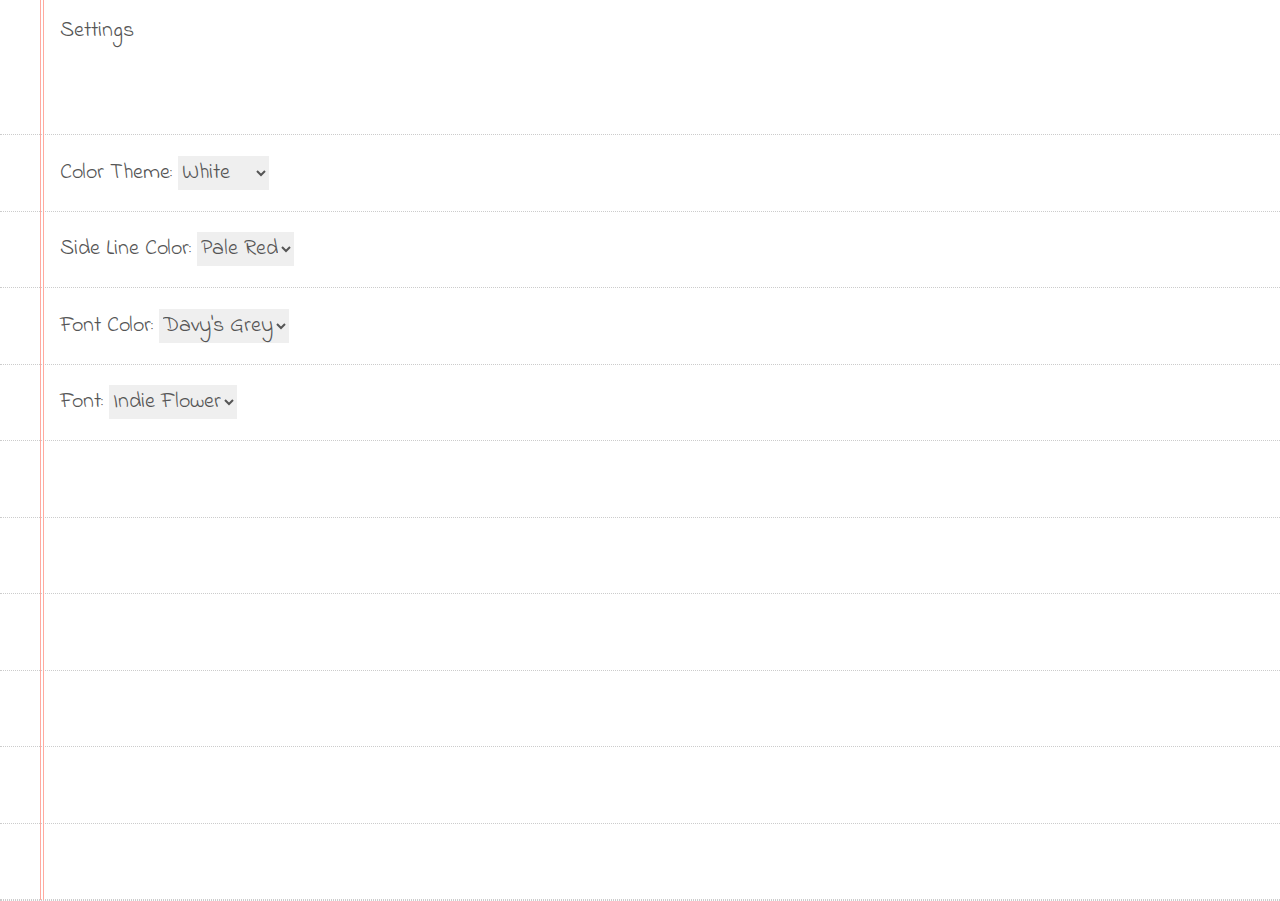
<file: index.html>
<!DOCTYPE html>
<html>
<head>
<meta charset="utf-8" />
<title>Settings</title>
<link rel="stylesheet" href="settings.css">
<link rel="preconnect" href="https://fonts.gstatic.com">
<link href="https://fonts.googleapis.com/css2?family=Indie+Flower&display=swap" rel="stylesheet">
<script src="settings.js"></script>
</head>
<body>
    <div class="lines"></div>
    <ul class="list">
        <li id="header">
            <div id="settings">Settings</div>
        </li>
        <li>
            <div class="textbox">
                Color Theme: 
               <select onchange="changeColorTheme(this)">
                   <option data-bgcolor-type="white">White</option>
                   <option data-bgcolor-type="black">Black</option>
                   <option data-bgcolor-type="custom">Custom</option>
               </select>
               <input type="color" class="color-picker" style="display:none;">
            </div>
        </li>
        <li>
            <div class="textbox">
                Side Line Color: 
               <select onchange="changeSideColor(this)">
                   <option data-sidecolor-type="#ffaa9f">Pale Red</option>
                   <option data-sidecolor-type="red">Red</option>
                   <option data-sidecolor-type="white">White</option>
                   <option data-sidecolor-type="black">Black</option>
                   <option data-sidecolor-type="custom">Custom</option>
               </select>
               <input type="color" class="color-picker" style="display:none;">
            </div>
        </li>
        <li>
            <div class="textbox">
                Font Color:
                <select onchange="changeFontColor(this)">
                    <option data-fontcolor-type="#555">Davy's Grey</option>
                    <option data-fontcolor-type="white">White</option>
                    <option data-fontcolor-type="black">Black</option>
                    <option data-fontcolor-type="custom">Custom</option>
                </select>
                <input type="color" class="color-picker" style="display:none;">
            </div>
        </li>
        <li>
            <div class="textbox">
                Font:
                <select onchange="changeFont(this)">
                    <option data-font-type="'Indie Flower', cursive">Indie Flower</option>
                    <option data-font-type="courier, monospace">Courier</option>
                    <option data-font-type="arial">Arial</option>
                </select>
            </div>
        </li>
        <li>
            
        </li>
        <li>
            
        </li>
        <li>
            
        </li>
        <li>
            
        </li>
        <li>
            
        </li>
        <li>
            
        </li>
        <li>
            
        </li>
    </ul>
</body>
</html>
</file>
<file: settings.css>
body, html {
  margin:0;
  padding:0;
  height:100%;
  font-size:22px;
  font-family: 'Indie Flower', cursive;
}
.list {
  display:grid;
  height:100%;
  grid-template-rows:15% 8.5% 8.5% 8.5% 8.5% 8.5% 8.5% 8.5% 8.5% 8.5% 8.5%;
  color: #555;
  font-size: 22px;
  padding: 0 !important;
  width: 100%;
  border: 1px solid #dedede;
  margin:0;
  border:none;
}
.list li {
  list-style: none;
  border-bottom: 1px dotted #ccc;
  text-indent: 60px;
  position:relative;
}
.list li:hover {
  /* background-color: #f0f0f0; */
  -webkit-transition: all 0.2s;
  -moz-transition:    all 0.2s;
  -ms-transition:     all 0.2s;
  -o-transition:      all 0.2s;
}
.lines {
  border-left: 1px solid #ffaa9f;
  border-right: 1px solid #ffaa9f;
  width: 2px;
  float: left;
  height: 495px;
  margin-left: 40px;
  position:absolute;
  height:100%;
  z-index:1;
}

#header{
    box-sizing:border-box;
}

.textbox{
    position:absolute;
    top:50%;
    transform:translateY(-50%);
    width:100%;
}

#settings{
    margin-top:15px;
}


select{
    border:none;
    outline:none;
    font-size:22px;
    font-family: 'Indie Flower', cursive;
    color:#555;
}

.color-picker{
    display:inline-block;
}
</file>
